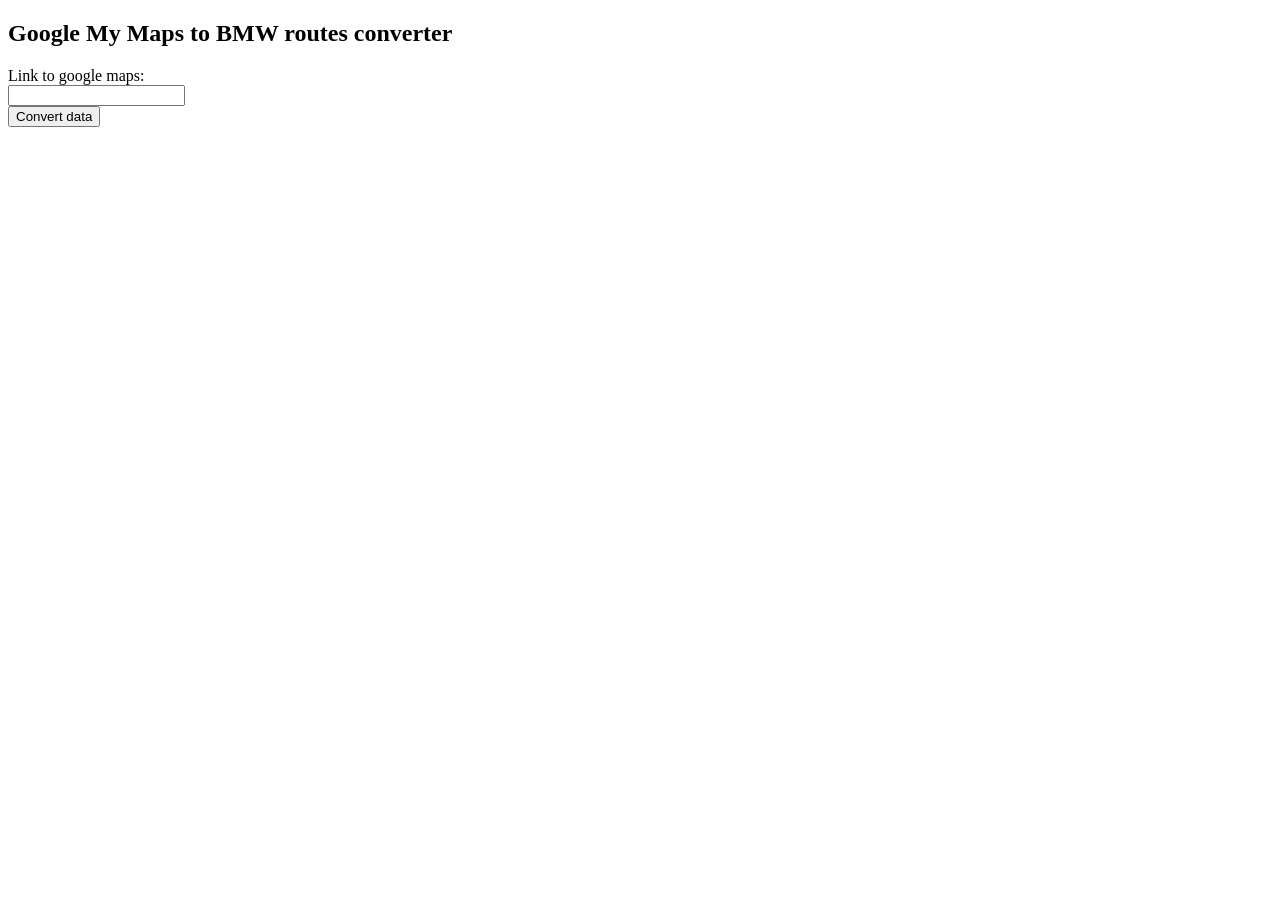
<file: index.html>
<!DOCTYPE html>
<html>
<body>

<h2>Google My Maps to BMW routes converter</h2>

<form action="">
Link to google maps:<br>
<input type="text" id="input_link" value="">
<br>
</form>

<button type="button" onclick="loadDoc()">Convert data</button>

<p id="demo"></p>

<script>
function loadDoc() {
  var text = document.getElementById("input_link")
  var params = {
    link: text.value
  };

  var esc = encodeURIComponent;
  var query = Object.keys(params)
    .map(k => esc(k) + '=' + esc(params[k]))
    .join('&');
 
  //window.location.href = "/api/route?" + query;
  window.open("/api/route?" + query);
}
</script>
 
</body>
</html>
</file>
